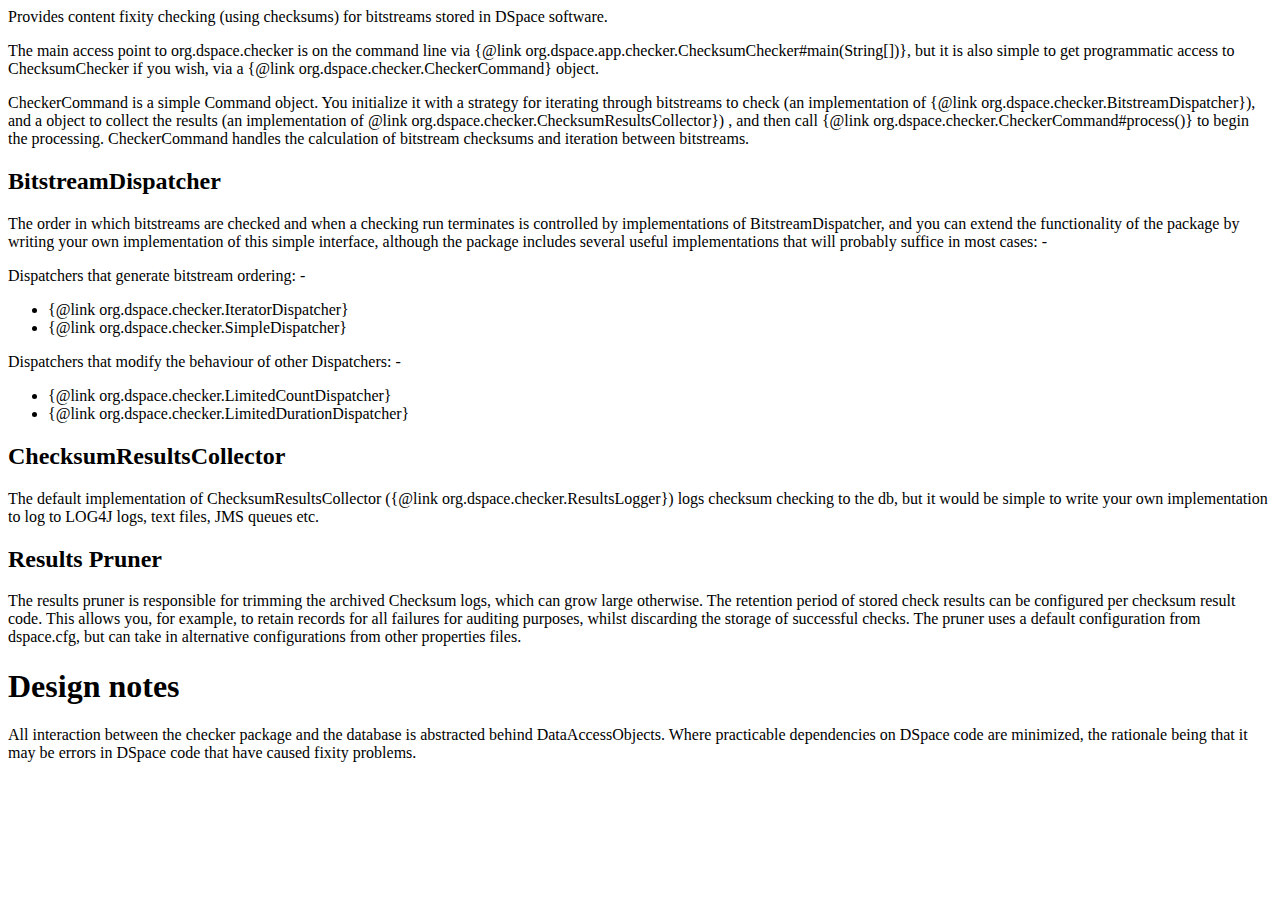
<file: dspace-api/src/main/java/org/dspace/checker/package.html>
<!--

    The contents of this file are subject to the license and copyright
    detailed in the LICENSE and NOTICE files at the root of the source
    tree and available online at

    http://www.dspace.org/license/

-->
<html>
	<head>
		<title>org.dspace.checker Package Documentation</title>
	</head>
  <body>
      <p>Provides content fixity checking (using checksums)
          for bitstreams stored in DSpace software.</p>
      <p>The main access point to org.dspace.checker is on the command line
          via {@link org.dspace.app.checker.ChecksumChecker#main(String[])}, 
          but it is also simple to get programmatic access to ChecksumChecker 
          if you wish, via a {@link org.dspace.checker.CheckerCommand} object.</p>
      
      <p>CheckerCommand is a simple Command object. You initialize it with
         a strategy for iterating through bitstreams to check (an implementation of 
         {@link org.dspace.checker.BitstreamDispatcher}), and a object to collect
         the results (an implementation of @link org.dspace.checker.ChecksumResultsCollector})
         , and then call {@link org.dspace.checker.CheckerCommand#process()} 
         to begin the processing. CheckerCommand handles the calculation of bitstream 
         checksums and iteration between bitstreams.</p>
      
            
      <h2>BitstreamDispatcher</h2>
      <p>The order in which bitstreams are checked and when a checking run terminates 
      is controlled  by implementations of BitstreamDispatcher, and you can extend the 
      functionality of the package by writing your own implementation of this simple 
      interface, although the package includes several useful implementations that will 
      probably suffice in most cases: - </p>
      
      <p>Dispatchers that generate bitstream ordering: -
      <ul>
        <li>{@link org.dspace.checker.IteratorDispatcher}</li>
        <li>{@link org.dspace.checker.SimpleDispatcher}</li>
      </ul>
      </p>
      <p>Dispatchers that modify the behaviour of other Dispatchers: -
      <ul>
        <li>{@link org.dspace.checker.LimitedCountDispatcher}</li>
        <li>{@link org.dspace.checker.LimitedDurationDispatcher}</li>
      </ul>
      
      <h2>ChecksumResultsCollector</h2>
      <p>The default implementation of ChecksumResultsCollector 
      ({@link org.dspace.checker.ResultsLogger}) logs checksum checking to the db,
      but it would be simple to write your own implementation to log to LOG4J logs,
      text files, JMS queues etc.</p>
      
      <h2>Results Pruner</h2>
      <p>The results pruner is responsible for trimming the archived Checksum logs, 
      which can grow large otherwise. The retention period of stored check results 
      can be configured per checksum result code. This allows you, for example, to 
      retain records for all failures for auditing purposes, whilst discarding the 
      storage of successful checks. The pruner uses a default configuration from 
      dspace.cfg, but can take in alternative configurations from other properties
      files.</p>
          
      <h1>Design notes</h1>
      
      <p>All interaction between the checker package and the database is abstracted 
      behind DataAccessObjects. Where practicable dependencies on DSpace code are 
      minimized, the rationale being that it may be errors in DSpace code that 
      have caused fixity problems.</p>
            
  </body>
</html>
</file>
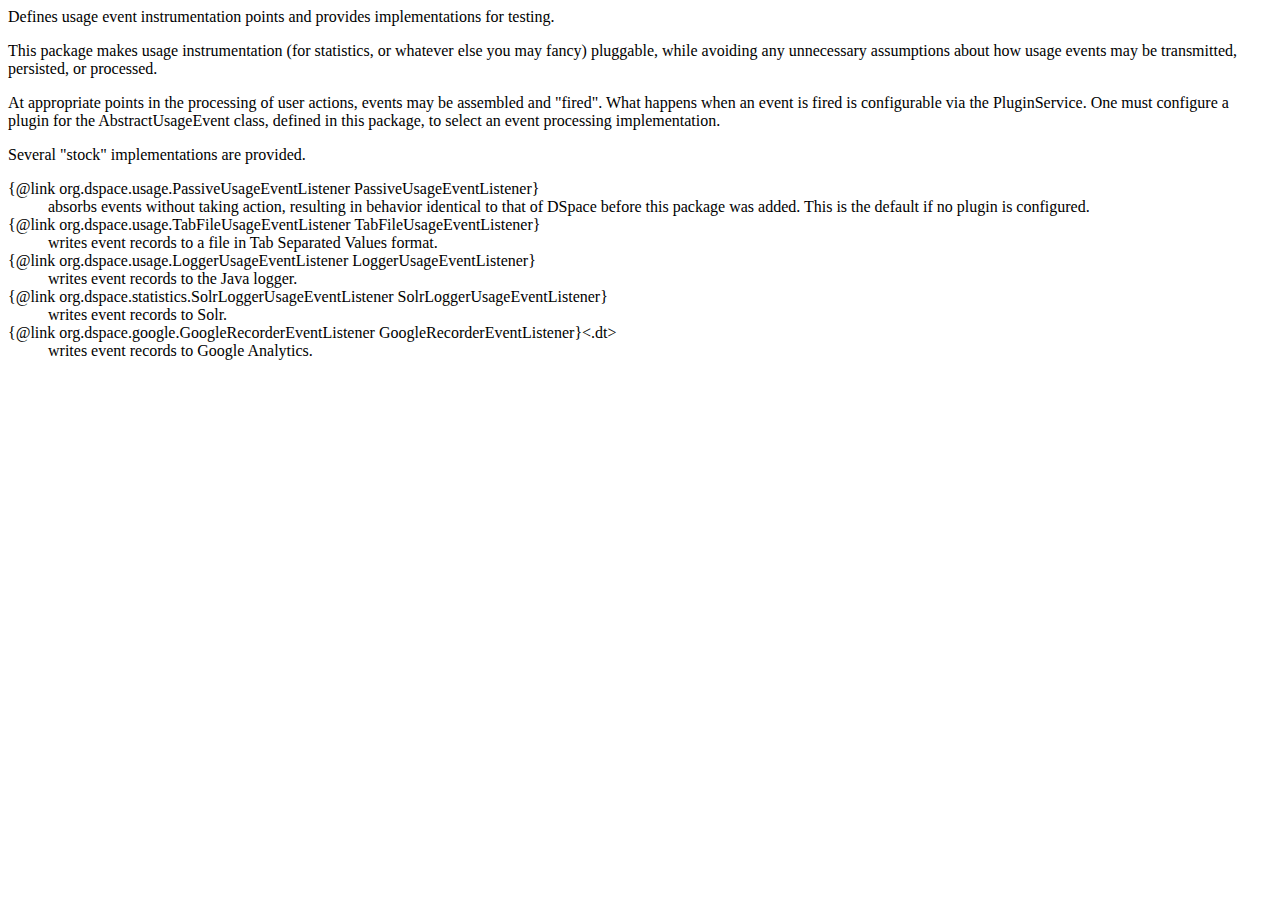
<file: dspace-api/src/main/java/org/dspace/app/statistics/package.html>
<!--

    The contents of this file are subject to the license and copyright
    detailed in the LICENSE and NOTICE files at the root of the source
    tree and available online at

    http://www.dspace.org/license/

-->
<!DOCTYPE HTML PUBLIC "-//W3C//DTD HTML 3.2 Final//EN">
<html>
<head>
<title>org.dspace.app.statistics package</title>
</head>

<body>
<p>
Defines usage event instrumentation points and provides implementations for
testing.
</p>

<p>
This package makes usage instrumentation (for statistics, or whatever else
you may fancy) pluggable, while avoiding any unnecessary assumptions about how
usage events may be transmitted, persisted, or processed.
</p>

<p>
At appropriate points in the processing of user actions, events may be
assembled and "fired".  What happens when an event is fired is configurable
via the PluginService.  One must configure a plugin for the AbstractUsageEvent
class, defined in this package, to select an event processing implementation.
</p>

<p>
Several "stock" implementations are provided.
</p>
<dl>
	<dt>{@link org.dspace.usage.PassiveUsageEventListener PassiveUsageEventListener}</dt>
	<dd>absorbs events without taking action, resulting in behavior identical
		to that of DSpace before this package was added.  This is the default
		if no plugin is configured.</dd>
	<dt>{@link org.dspace.usage.TabFileUsageEventListener TabFileUsageEventListener}</dt>
	<dd>writes event records to a file in Tab Separated Values format.</dd>
	<dt>{@link org.dspace.usage.LoggerUsageEventListener LoggerUsageEventListener}</dt>
	<dd>writes event records to the Java logger.</dd>
	<dt>{@link org.dspace.statistics.SolrLoggerUsageEventListener SolrLoggerUsageEventListener}</dt>
	<dd>writes event records to Solr.</dd>
	<dt>{@link org.dspace.google.GoogleRecorderEventListener GoogleRecorderEventListener}<.dt>
	<dd>writes event records to Google Analytics.</dd>
</dl>
</body>
</html>
</file>
